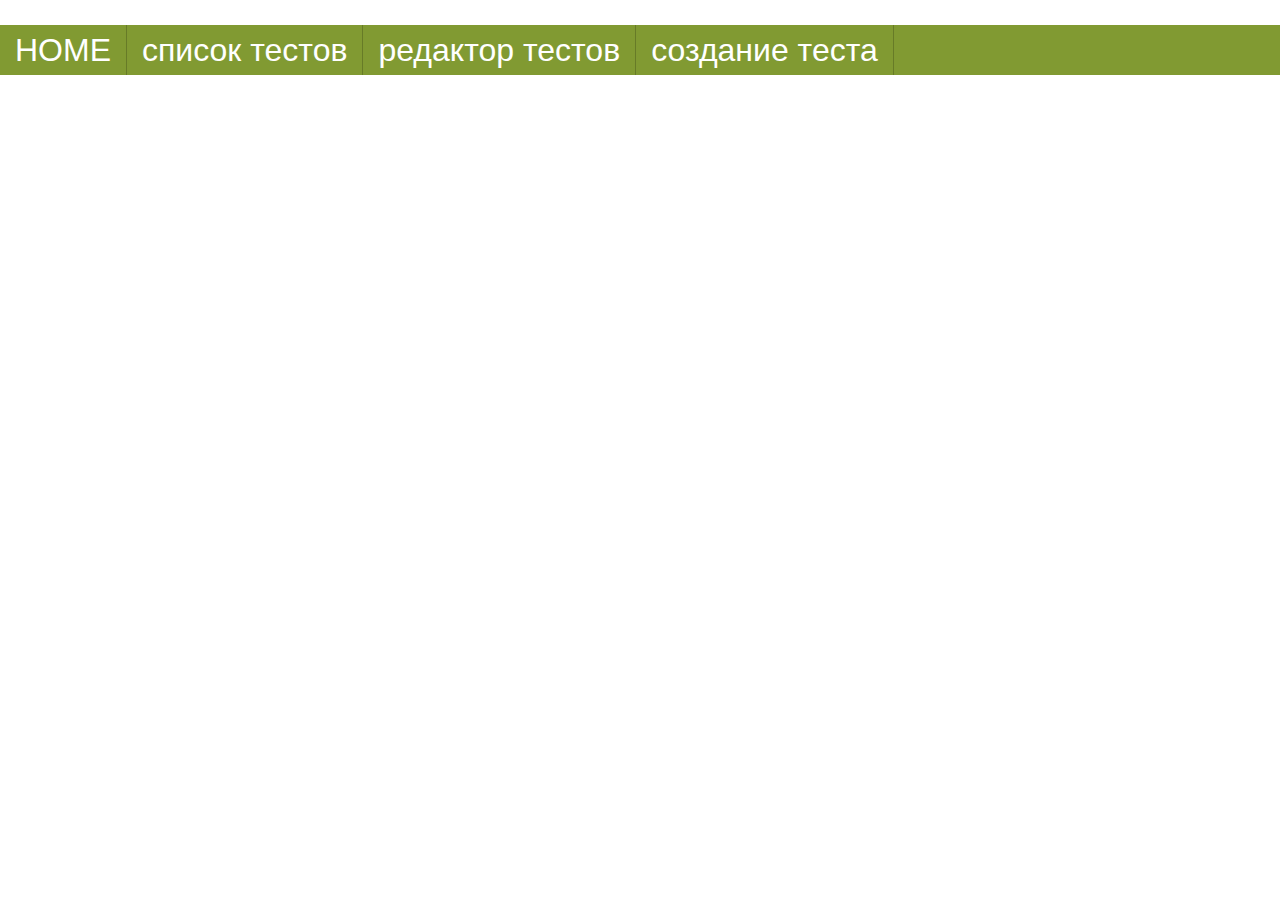
<file: index.html>
<!DOCTYPE html>
<html lang="en">
<head>
    <meta charset="UTF-8">
    <title>k24</title>
    <link rel="stylesheet" href="dark.css">
</head>
<body>
<div id="root"></div>
<!--<input type="checkbox" id="side-checkbox" />-->

<script src="k24.js"></script>
</body>
</html>
</file>
<file: dark.css>
*{
	margin:0;
}
body {
	background-color: #fff;
	color: black;
	font-family: Calibri;
	font-size: 2em;
}
html{
	height: 100%;
}
a{
  text-decoration: none;
}
a:active{
  text-decoration: none;  
  color: unset;
}
a:visited{
  text-decoration: none;
}
.nabBar ul {
  list-style: none;
  margin: 0;
  padding-left: 0;
  margin-top:25px;
  background:#819A32;
  height: 50px;
}
.nabBar a {
  text-decoration: none;
  background:#819A32;
  color:#fff;
  padding:0px 15px;
  font-family: arial;
  line-height:50px;
  display: block; 
  border-right: 1px solid #677B27;
  -moz-transition: all 0.3s 0.01s ease;
  -o-transition: all 0.3s 0.01s ease;
  -webkit-transition: all 0.3s 0.01s ease;

}
.nabBar a:hover {
  background:#D43737;
}
.nabBar li {
  float:left;
  position:relative;
}
     

    .nabBar li > ul {
        position:absolute;
        top:25px;
        display:none;   
    }
     

    .nabBar li:hover > ul {
        display:block; 
        width:250px;
    }
    .nabBar li:hover > ul > li {
        float:none;
    }

.container{
  border:1px solid #819A32;
  border-top: none;
  border-radius: 0 0 10px 10px;
  width: 80%;
  margin: 0 auto;
}


.boton1{
  background:#eee;
  color:#819A32;
  text-decoration:none;
  display:block;
   width:60%; 
  text-align:center;
  margin:20px auto;
  padding:10px 10px;
  transition:all 0.3s;
  }
 .boton1:hover{
  box-shadow:0px -5px 0 #D43737 inset;
  color: #D43737;
}
.head{
  text-align: center;
  border-bottom: 1px solid black;
  width: 65%;
  margin:0 auto;
}


.zebra {
  list-style: none;
  border-left: 10px solid #819A32;
  padding: 0;

  width: 85%;
  margin:15px 0;
  border-bottom: 1px solid #819A32;
  border-top: 1px solid #819A32;
}
.zebra.questionListVars{
  width:99%;
}
.zebra li {padding: 10px;}
.zebra li:nth-child(odd) {background: rgb(255, 226, 225);}
.zebra li:nth-child(even) {background: white;}
.variant{
  border-bottom:1px solid #819A32;
}
.questionTitle{
  width: 97%;
  margin: 0 auto;
}
.questionTitle{
  font-weight: 600;
  text-align: center;
}
.highlight{
  text-decoration: underline;
  color:#D43737;
}
.answer{
  margin-left: 10px;
}

button, input[type="text"]{
  margin-left:auto ;
}

.editQuestionPage button, input[type="text"], select,input[type = "number"]{
  box-sizing: border-box;
  height: 30px;
  
}
.editQuestionPage button{
  
  background:#eee;
  color:#819A32;

  text-align:center;

  transition:all 0.3s;
  }
  .editQuestionPage button:hover{
  box-shadow:0px -5px 0 #D43737 inset;
  color: #D43737;
}
.createTestTitleFC button{
  box-sizing: border-box;
  height: 30px;
  background:#eee;
  color:#819A32;

  text-align:center;

  transition:all 0.3s;
}
.createTestTitleFC button:hover{
  box-shadow:0px -5px 0 #D43737 inset;
  color: #D43737;
}
.createTestVariantsFC button{
  box-sizing: border-box;
  height: 30px;
  background:#eee;
  color:#819A32;

  text-align:center;

  transition:all 0.3s;
  }
  .createTestVariantsFC button:hover{
  box-shadow:0px -5px 0 #D43737 inset;
  color: #D43737;
}

.newTestInputHolder{
  margin: 0 37%;
}
.variants {
  list-style: none;
  border-left: 10px solid #819A32;
  padding: 0;
  /* font-family: "Lucida Sans"; */
  /* width: 85%; */
  margin:15px 0;
  border-bottom: 1px solid #819A32;
  border-top: 1px solid #819A32;
}
.variants.questionListVars{
  width:99%;
}
.variants{
  width: 97.5%;
}
.variants li {padding: 10px;}
.variants li:nth-child(odd) {background: rgb(255, 226, 225);}
.variants li:nth-child(even) {background: white;}


    .inputGroup{
      display: inline-flex;
      width: 100%;
      justify-content: space-between;
    }
    .inputGroup span{
      flex-grow: 1;
    }
    .inputGroup div{
      width: 300px;
    }

    .toFlex{
      display: inline-flex;
      width: 100%;
      justify-content: space-between;
      border-top: 1px solid #819A32;
      margin-left: 10px;
      box-sizing: border-box;
    }
    .toFlex .toLeft{
      flex-grow: 1;
    }
    .toFlex .toright{
      width: 300px;
    }
 .qPointInputHolder{ 
  margin-left: 10px;
}

.navigationButton{
  display: inline-flex;
      width: 100%;
      justify-content: space-between;
      
      margin-left: 10px;
      box-sizing: border-box;
      margin-bottom: 8px;
} 

.nextButtonLorem{
  width: 10px;
  height: 10px;
}
.prewButton{
  flex-grow: 1;
}
.nextButton button , .prewButton button{
  width: 160px;
  height: 90px;
  font-size: 2em;
}
.head .editPage input[type="text"], button{
  margin-bottom: 8px;
}
.createTest .nextButton button ,.createTest .prewButton button{
  width: 160px;
  height: 90px;
  font-size: 1em;
}
.createTest{
  margin:4px auto;
  width: 100%;
}
.navigationButton.createTest.button.first {
  font-size: 15px;
}

#bttn1, #bttn2{
  font-size: 20px;
}

.inputQuestionHolder{
  margin-left:10px;
}
</file>
